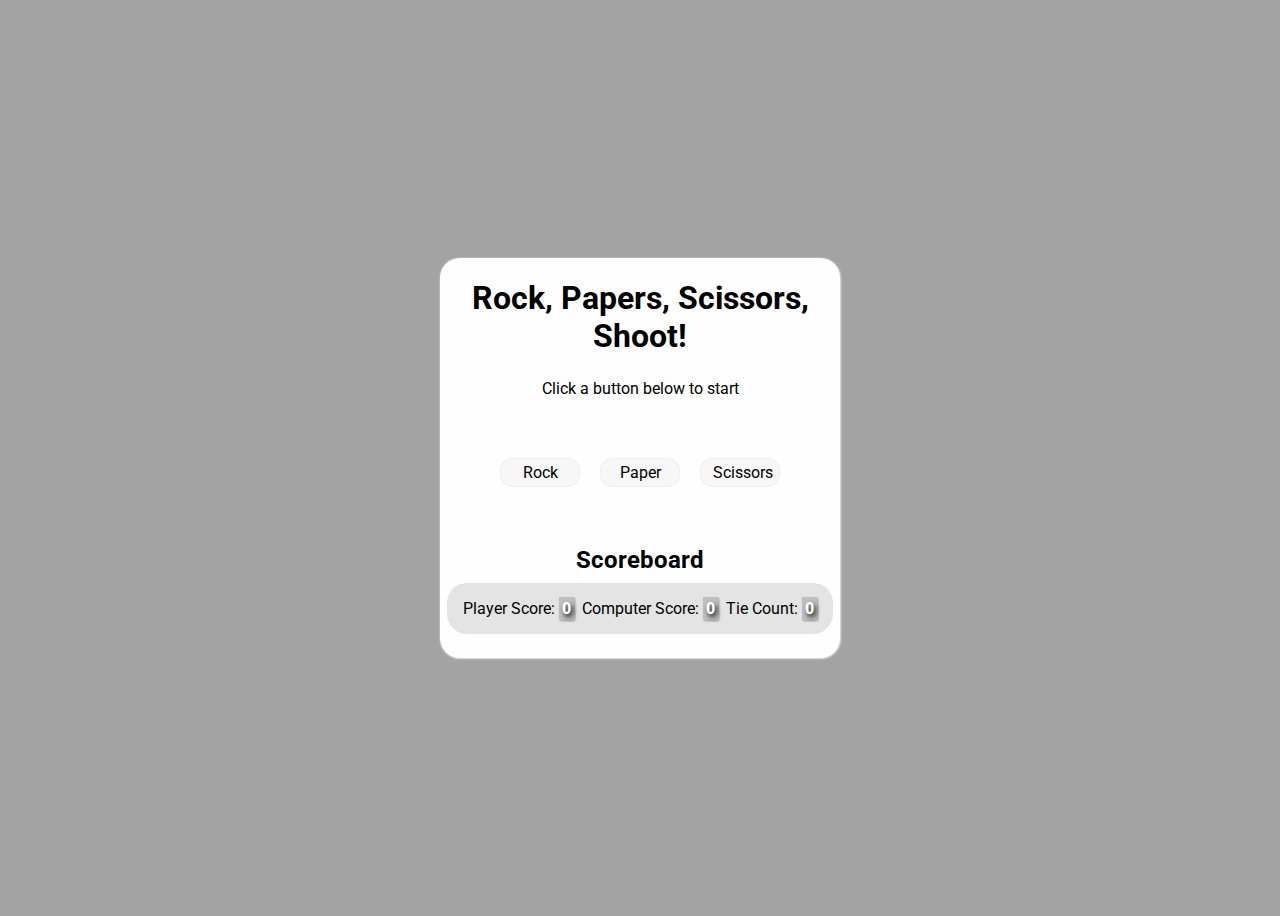
<file: index.html>
<html>
	<head>
		<title>Chris Johnson - Rock Paper Scissors</title>
		<link rel="stylesheet" href="style.css">
		<link href="https://fonts.googleapis.com/css?family=Roboto&display=swap" rel="stylesheet">
	</head>
<body>

<div class='container'>

	<div class='box'>

		<div class='head'>
			<h1 class="title">Rock, Papers, Scissors, Shoot!</h1>
		</div>

		<div class="game">

			<div class="game-ticker">
			<span class="game-result">Click a button below to start</span>
			</div>

			<div class="game-play">
				<button class="rock btn" onclick="">Rock</button>
				<button class="paper btn" onclick="">Paper</button>
				<button class="scissors btn" onclick="">Scissors</button>
			</div>
			<div class="block"></div>
			<span class="title">Scoreboard</span>
			<div class="scoreboard">
				<span class="player-left flex-item">Player Score: <span class="p-score score">0</span> </span>
				<span class="computer-right flex-item">Computer Score: <span class="c-score score">0</span></span>
				<span class="tie-center flex-item">Tie Count: <span class="t-score score">0</span></span>
			</div>

</div>
		</div>
	</div>
</div>
<audio src="ding.mp3" class='ding'></audio>
<script type='text/javascript'>
		function computerPlay() {
			const choices = ['rock', 'paper', 'scissors'];
			return choices[Math.floor(Math.random() * 3)];
		}


		function game(a) {
			////////////////////
			// Max Games Logic
			////////////////////

			if (gamesPlayed === 5) {
				if (winCount > compCount) {
					return 'Winner! You\'ve won' + ' ' + winCount - compCount + ' ' + 'games out of 5' +
					' ' + 'With a total of' + ' ' + tieCount + ' ' + 'ties.';
				} else {
					return 'Loser! Computer beat you by' + ' ' + compCount - winCount + ' ' + 'games out of 5.' +
				' ' + 'With a total of' + ' ' + tieCount + ' ' + 'ties.';
				}
			}
			const playerSelection = a;
			const computerSelection = computerPlay();
			return playRound(playerSelection,computerSelection)

		}


			function playRound(playerSelection,computerSelection) {
				const displayWin = document.querySelector('.p-score');
				const displayComp = document.querySelector('.c-score');
				const displayTie = document.querySelector('.t-score');
				const tickerDiv = document.querySelector('.game-ticker');
				let gameUpdate;
				++gamesPlayed;
				document.querySelector('.ding').currentTime = 0;
				document.querySelector('.ding').play();
				const lowerCase = playerSelection.toLowerCase();

				if (computerSelection === lowerCase) {
					++tieCount;
					displayTie.innerHTML = `${tieCount}`;
					gameUpdate = computerSelection.toUpperCase() + ' ' + lowerCase.toUpperCase() + '. It\'s a Tie!';
					return tickerDiv.innerHTML = `${gameUpdate}`;
				} else if (computerSelection === 'rock' && lowerCase == 'scissors') {
					++compCount;
					displayComp.innerHTML = `${compCount}`;
					return tickerDiv.textContent = 'You Lose. Rock beats Scissors.';
				} else if (computerSelection === 'rock' && lowerCase == 'paper') {
					++winCount;
					displayWin.innerHTML = `${winCount}`;
					return tickerDiv.textContent = 'You Win. Paper beats Rock.';
				} else if (computerSelection === 'scissors' && lowerCase == 'rock') {
					++winCount;
					displayWin.innerHTML = `${winCount}`;
					return tickerDiv.textContent = 'You Win. Rock destroys Scissors.';
				} else if (computerSelection === 'scissors' && lowerCase === 'paper') {
					++compCount;
					displayComp.innerHTML = `${compCount}`;
					return tickerDiv.textContent = 'You Lose. Scissors cuts Paper.';
				} else if (computerSelection === 'paper' && lowerCase === 'scissors') {
					++winCount;
					displayWin.innerHTML = `${winCount}`;
					return tickerDiv.textContent = 'You Win. Scissors cuts Paper.'
				} else {
					++compCount;
					displayComp.innerHTML = `${compCount}`;
					return tickerDiv.textContent = 'You Lose. Rock beats Paper.';
				}
			}


		let tieCount = 0;
		let compCount = 0;
		let gamesPlayed = 0;
		let winCount = 0;

		const btnRock = document.querySelector('.rock');
		const btnPaper = document.querySelector('.paper');
		const btnScissors = document.querySelector('.scissors');

		btnRock.addEventListener('click', () => {
			let playerPicked = 'rock';
			return game(playerPicked)
		});
		btnScissors.addEventListener('click', () => {
			let playerPicked = 'scissors';
			return game(playerPicked)
		});
		btnPaper.addEventListener('click', () => {
			let playerPicked = 'paper';
			return game(playerPicked)
		});


		// document.getElementById('output').innerHTML = lengthOfName;
		// document.getElementById('output').innerHTML = lengthOfName;

		</script>
</body>
<footer>

</footer>
</html>
</file>
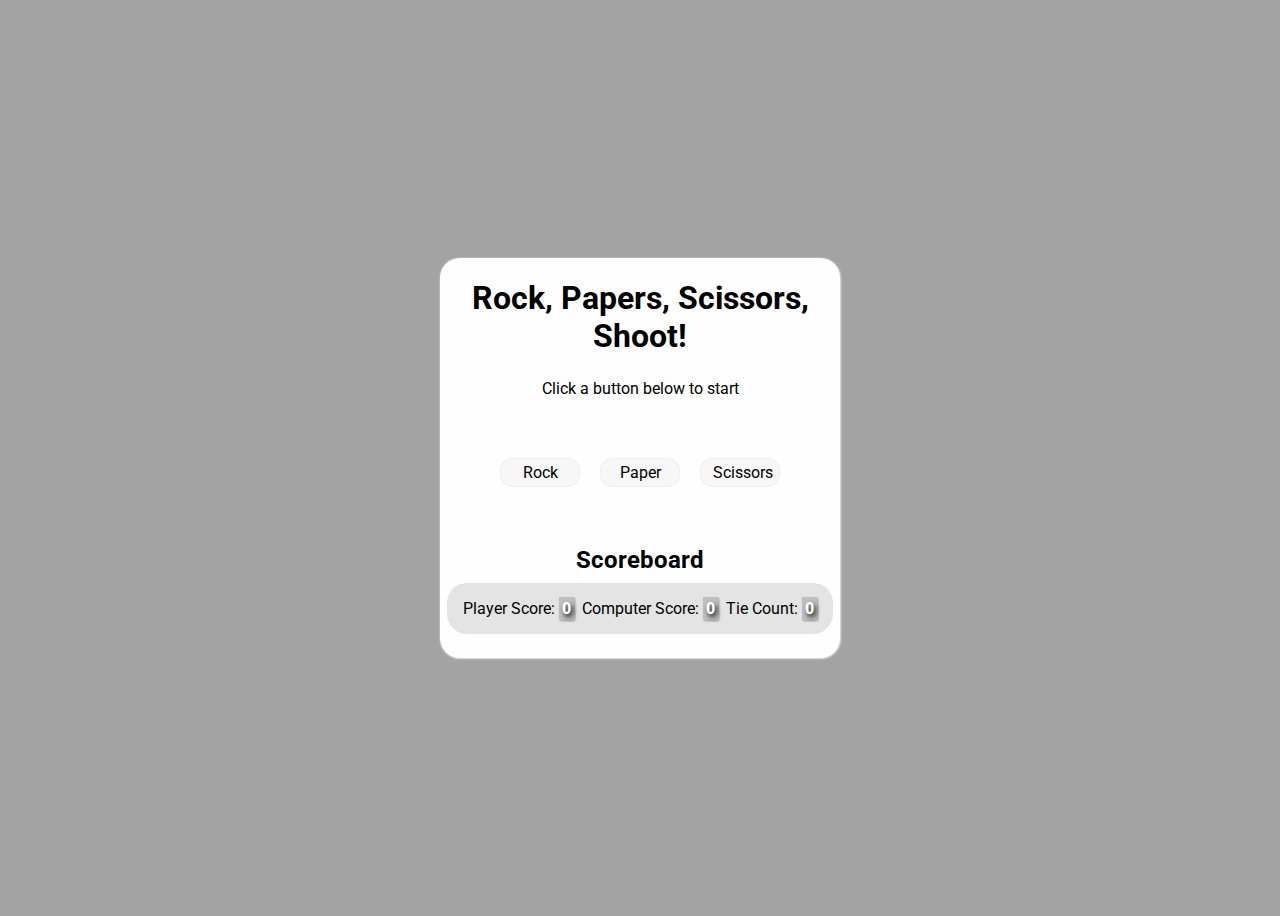
<file: rps.html>
<html>
	<head>
		<title>Chris Johnson - Rock Paper Scissors</title>
		<link rel="stylesheet" href="style.css">
		<link href="https://fonts.googleapis.com/css?family=Roboto&display=swap" rel="stylesheet">
	</head>
<body>

<div class='container'>

	<div class='box'>

		<div class='head'>
			<h1 class="title">Rock, Papers, Scissors, Shoot!</h1>
		</div>

		<div class="game">

			<div class="game-ticker">
			<span class="game-result">Click a button below to start</span>
			</div>

			<div class="game-play">
				<button class="rock btn" onclick="">Rock</button>
				<button class="paper btn" onclick="">Paper</button>
				<button class="scissors btn" onclick="">Scissors</button>
			</div>
			<div class="block"></div>
			<span class="title">Scoreboard</span>
			<div class="scoreboard">
				<span class="player-left flex-item">Player Score: <span class="p-score score">0</span> </span>
				<span class="computer-right flex-item">Computer Score: <span class="c-score score">0</span></span>
				<span class="tie-center flex-item">Tie Count: <span class="t-score score">0</span></span>
			</div>

</div>
		</div>
	</div>
</div>
<audio src="ding.mp3" class='ding'></audio>
<script type='text/javascript'>
		function computerPlay() {
			const choices = ['rock', 'paper', 'scissors'];
			return choices[Math.floor(Math.random() * 3)];
		}


		function game(a) {
			////////////////////
			// Max Games Logic
			////////////////////

			// if (gamesPlayed === 5) {
			// 	if (winCount > compCount) {
			// 		return 'Winner! You\'ve won' + ' ' + winCount - compCount + ' ' + 'games out of 5' +
			// 		' ' + 'With a total of' + ' ' + tieCount + ' ' + 'ties.';
			// 	} else {
			// 		return 'Loser! Computer beat you by' + ' ' + compCount - winCount + ' ' + 'games out of 5.' +
			// 	' ' + 'With a total of' + ' ' + tieCount + ' ' + 'ties.';
			// 	}
			// }
			const playerSelection = a;
			const computerSelection = computerPlay();
			return playRound(playerSelection,computerSelection)

		}


			function playRound(playerSelection,computerSelection) {
				const displayWin = document.querySelector('.p-score');
				const displayComp = document.querySelector('.c-score');
				const displayTie = document.querySelector('.t-score');
				const tickerDiv = document.querySelector('.game-ticker');
				let gameUpdate;
				++gamesPlayed;
				document.querySelector('.ding').currentTime = 0;
				document.querySelector('.ding').play();
				const lowerCase = playerSelection.toLowerCase();

				if (computerSelection === lowerCase) {
					++tieCount;
					displayTie.innerHTML = `${tieCount}`;
					gameUpdate = computerSelection.toUpperCase() + ' ' + lowerCase.toUpperCase() + '. It\'s a Tie!';
					return tickerDiv.innerHTML = `${gameUpdate}`;
				} else if (computerSelection === 'rock' && lowerCase == 'scissors') {
					++compCount;
					displayComp.innerHTML = `${compCount}`;
					return tickerDiv.textContent = 'You Lose. Rock beats Scissors.';
				} else if (computerSelection === 'rock' && lowerCase == 'paper') {
					++winCount;
					displayWin.innerHTML = `${winCount}`;
					return tickerDiv.textContent = 'You Win. Paper beats Rock.';
				} else if (computerSelection === 'scissors' && lowerCase == 'rock') {
					++winCount;
					displayWin.innerHTML = `${winCount}`;
					return tickerDiv.textContent = 'You Win. Rock destroys Scissors.';
				} else if (computerSelection === 'scissors' && lowerCase === 'paper') {
					++compCount;
					displayComp.innerHTML = `${compCount}`;
					return tickerDiv.textContent = 'You Lose. Scissors cuts Paper.';
				} else if (computerSelection === 'paper' && lowerCase === 'scissors') {
					++winCount;
					displayWin.innerHTML = `${winCount}`;
					return tickerDiv.textContent = 'You Win. Scissors cuts Paper.'
				} else {
					++compCount;
					displayComp.innerHTML = `${compCount}`;
					return tickerDiv.textContent = 'You Lose. Rock beats Paper.';
				}
			}


		let tieCount = 0;
		let compCount = 0;
		let gamesPlayed = 0;
		let winCount = 0;

		const btnRock = document.querySelector('.rock');
		const btnPaper = document.querySelector('.paper');
		const btnScissors = document.querySelector('.scissors');

		btnRock.addEventListener('click', () => {
			let playerPicked = 'rock';
			return game(playerPicked)
		});
		btnScissors.addEventListener('click', () => {
			let playerPicked = 'scissors';
			return game(playerPicked)
		});
		btnPaper.addEventListener('click', () => {
			let playerPicked = 'paper';
			return game(playerPicked)
		});


		// document.getElementById('output').innerHTML = lengthOfName;
		// document.getElementById('output').innerHTML = lengthOfName;

		</script>
</body>
<footer>

</footer>
</html>
</file>
<file: style.css>
body {
    background-color: #a3a3a3;
    font-family: 'Roboto', sans-serif;
    overflow: hidden;
}

.block {
    width: 100%;
    height: 6.5vh;
    min-height: 2vh;
}
.container {
    width: 100%;
    height: 100vh;
    display: flex;
    justify-content: center;
    align-items: center;
    flex-flow: column;
    min-width: 400px;
    overflow: hidden;
}

.head {
    /*top: 10%;*/
    /*position: absolute;*/
    height: 100px;
}

.box {
    background-color: #fefefe;
    width: 30%;
    height: 40%;
    /* max-width: 65vw; */
    min-width: 400px;
    border-radius: 20px;
    box-shadow: 0.5px 0.5px 2px 0.4px #e3e4e4;
    min-height: 400px;
}

h1.title {
    text-align: center;
}

div.scoreboard {
    /*width: 35%;*/
    background-color: #e4e4e4;
    border-radius: 20px;
    padding: 12px;
    display: flex;
    justify-content: space-around;
    flex-flow: row wrap;
    margin-top: 9px;
    min-width: 65%;
}

.player-left {
    /* order: 1; */
    align-self: center;
    padding-right: 20px;
    margin: auto;
}

.computer-right {
    align-self: flex-start;
    padding-right: 15px;
    margin: auto;
}

.tie-center {
    /* order: 2; */
    align-self: center;
    padding-right: 20px;
    margin: auto;
}

.flex-item {
    padding: 4px;
}


button {
    all:unset;
}

.btn {
    padding: 4px 12px 4px 12px;
    border-radius: 12px;
    background-color: #f7f7f7;
    outline: none;
    font-color: white;
    border: 1px solid #eee;
    box-shadow: 0.1px 0.1px 1px #fff;
    width: 18%;
    text-align: center;
}

.btn:active {
    border: 1px double #f7f7f7;
}
.btn:hover {
    background-color: #f0f0f0;
    box-shadow: 0.5px 0.5px 4px 2px #e1e1e1;
}


.score {
    background-color: rgba(59,60,77,0.22);
    box-shadow: 0.5px 0.5px 2px #999;
    padding: 2px;
    padding-left: 3px;
    padding-right: 3px;
    color: white;
    text-shadow: 2px 3px 5px #000;
    font-weight: 900;
    text-align: center;
}
.game {
    display: flex;
    flex-flow: column;
    align-items: center;
}

.game-play {
    align-self: center;
    padding-top: 60px;
    display: flex;
    justify-content: space-around;
    width: 35%;
    min-width: 300px;

}

span.title {
    font-weight: bold;
    font-size: 1.5em;
}
</file>
